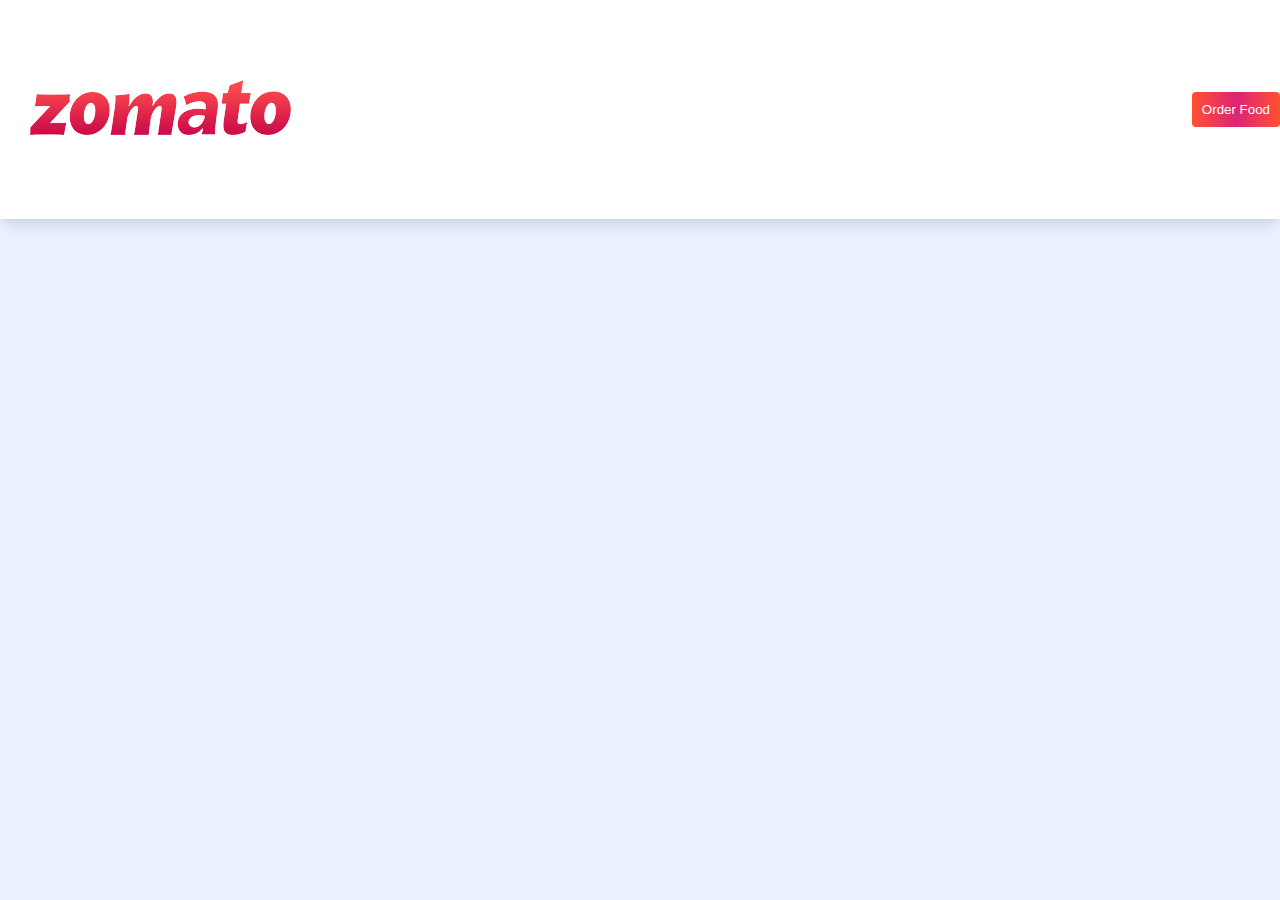
<file: myzomato.html>
<!DOCTYPE html>
<html lang="en">
<head>
    <meta charset="UTF-8">
    <meta http-equiv="X-UA-Compatible" content="IE=edge">
    <meta name="viewport" content="width=device-width, initial-scale=1.0">
    <title>MY Zomato</title>
    <link rel="stylesheet" href="myzomato.css"/>
    <link rel="preconnect" href="https://fonts.googleapis.com">
    <link rel="preconnect" href="https://fonts.gstatic.com" crossorigin>
    <link href="https://fonts.googleapis.com/css2?family=Merriweather+Sans:ital,wght@0,300;0,400;0,500;0,600;0,700;0,800;1,300;1,400;1,500;1,600;1,700;1,800&display=swap" rel="stylesheet">
</head>
<body>
    <header>
        <nav class="navbar">
            <div class="navbar_brand">
                <img src="logo.png" class="brand_logo" alt="logo">
            </div>
            <div class="navbar_nav__items">
                <div class="nav__item">
                    <button class="primary__button">
                        Order Food
                    </button>
                </div>
            </div>
        </nav>
        
    </header>
    
</body>
</html>
</file>
<file: myzomato.css>
*{
    padding:0;
    margin:0;
    box-sizing: border-box;
    /* for removing all the default spaces around the page in browser */
}
body{
    font-family: 'Merriweather', serif;
    background-color:#ebf2ff;
    overflow-x:hidden;
    /* scroll:auto; */
    transition:all 0.5s;

}
.navbar{
    position:sticky;
    top:0;
    display:flex;
    justify-content: space-between;
    align-items: center;
    background-color:white;
    /* padding: 20 30px; */
    /* padding: 100px; */
    z-index: 9999;
    box-shadow: 0 10px 15px -3px rgba(0, 0, 0, 0.1), 0 4px 6px -2px rgba(0, 0, 0, 0.05);

}
.brand__logo{
    width:100%;
    height:100%;
}
.navbar__brand{
    width: 100px;
    /* height:100px; */
    
}
button{
    background-color:transparent;
    border: none;
}
.primary__button{
    background-image: linear-gradient(to right, #ff512f 0%, #dd2476 51%, #ff512f 100%);
    padding:10px;
    color:white;
    border-radius: 4px;
    transition:1s;

}
.primary__button:hover{
    background-position: right center;
    color:white;
    background-size: 200% auto;
    cursor: pointer;
}
</file>
